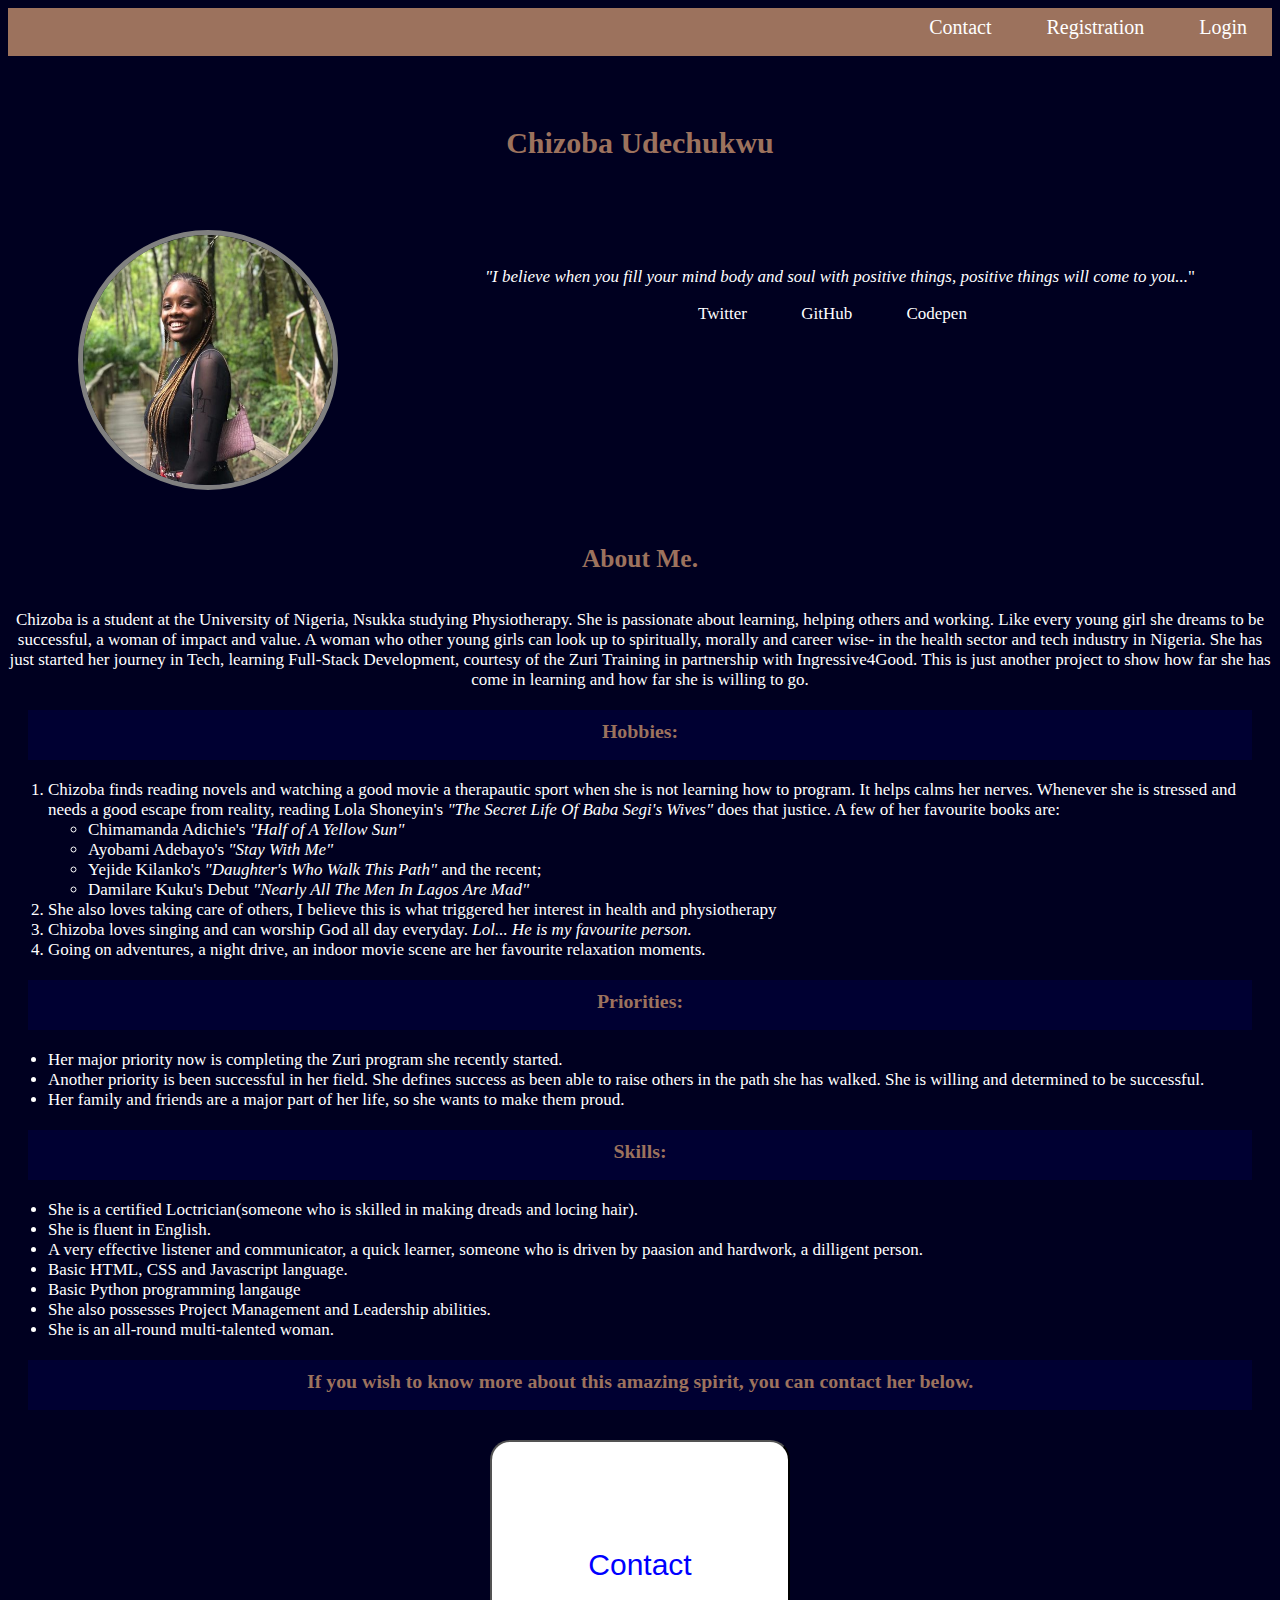
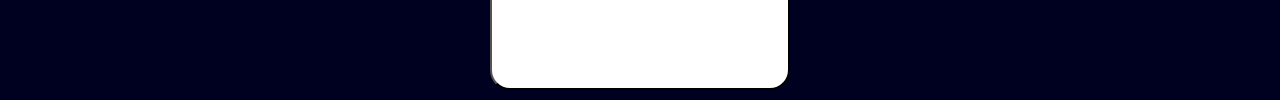
<file: About.html>
<html lang="en">
 <head>
     <meta charset="UTF-8">
     <meta http-equiv="X-UA-Compatible" content="IE=edge">
     <meta name="viewport" content="width=device-width, initial-scale=1.0">
     <title>About</title>
 </head>

 <link rel="stylesheet" type="text/css" href="About.css">


 <body id="about">
    <header class="header">

        <nav class="navbar">
            <a href="Contact.html">Contact</a>
            <a href="Registration.html">Registration</a>
            <a href="Login.html">Login</a>
        </nav>	

        <h1>Chizoba Udechukwu</h1>  

    	<img src="videlle3.jpg" alt="Chizoba's image">

        <section>
            <p class="quote"> <em>"I believe when you fill your mind body and soul with positive things, positive things will come to you...</em>"</p>
            <a href="https://twitter.com/_videlle">Twitter</a>
            <a href="https://github.com/videlleudeh">GitHub</a>
            <a href="https://codepen.io/videlleudeh">Codepen</a>
        </section>
    </header>    

    <main class="main">
       
        <h2 class="am">About Me.</h2> 
        <p>Chizoba is a student at the University of Nigeria, Nsukka studying Physiotherapy. She is passionate about learning, helping others and working. Like every young girl she dreams to be successful, a woman of impact and value. A woman who other young girls can look up to spiritually, morally and career wise- in the health sector and tech industry in Nigeria. She has just started her journey in Tech, learning Full-Stack Development, courtesy of the Zuri Training in partnership with Ingressive4Good. This is just another project to show how far she has come in learning and how far she is willing to go.</p>

        <h3>Hobbies:</h3>
        <ol>
            <li>Chizoba finds reading novels and watching a good movie a therapautic sport when she is not learning how to program. It helps calms her nerves. Whenever she is stressed and needs a good escape from reality, reading Lola Shoneyin's <em>"The Secret Life Of Baba Segi's Wives"</em> does that justice. A few of her favourite books are:
                <ul list-style-type="circle">
                    <li>Chimamanda Adichie's <em>"Half of A Yellow Sun"</em></li>
                    <li>Ayobami Adebayo's <em>"Stay With Me"</em></li>
                    <li>Yejide Kilanko's <em>"Daughter's Who Walk This Path"</em> and the recent;</li>
                    <li>Damilare Kuku's Debut <em>"Nearly All The Men In Lagos Are Mad"</em></li>
                </ul>
            </li>
            <li>She also loves taking care of others, I believe this is what triggered her interest in health and physiotherapy</li>
            <li>Chizoba loves singing and can worship God all day everyday. <em>Lol... He is my favourite person.</em></li>
            <li>Going on adventures, a night drive, an indoor movie scene are her favourite relaxation moments.</li>
        </ol>

        <h3>Priorities:</h3>
        <ul>
            <li>Her major priority now is completing the Zuri program she recently started.</li>
            <li>Another priority is been successful in her field. She defines success as been able to raise others in the path she has walked. She is willing and determined to be successful.</li>
            <li>Her family and friends are a major part of her life, so she wants to make them proud.</li>
        </ul>

        <h3>Skills:</h3>
        <ul>
            <li>She is a certified Loctrician(someone who is skilled in making dreads and locing hair).</li>
            <li>She is fluent in English.</li>
            <li>A very effective listener and communicator, a quick learner, someone who is driven by paasion and hardwork, a dilligent person.</li>
            <li>Basic HTML, CSS and Javascript language.</li>
            <li>Basic Python programming langauge</li>
            <li>She also possesses Project Management and Leadership abilities.</li>
            <li>She is an all-round multi-talented woman.</li>
            
        </ul>
    </main>

    <footer class="footer">

        <h3>If you wish to know more about this amazing spirit, you can contact her below.</h3>

            <button onclick="document.location='Contactme.html'">Contact</a></button>

    </footer>
 </body>
 </html>
</file>
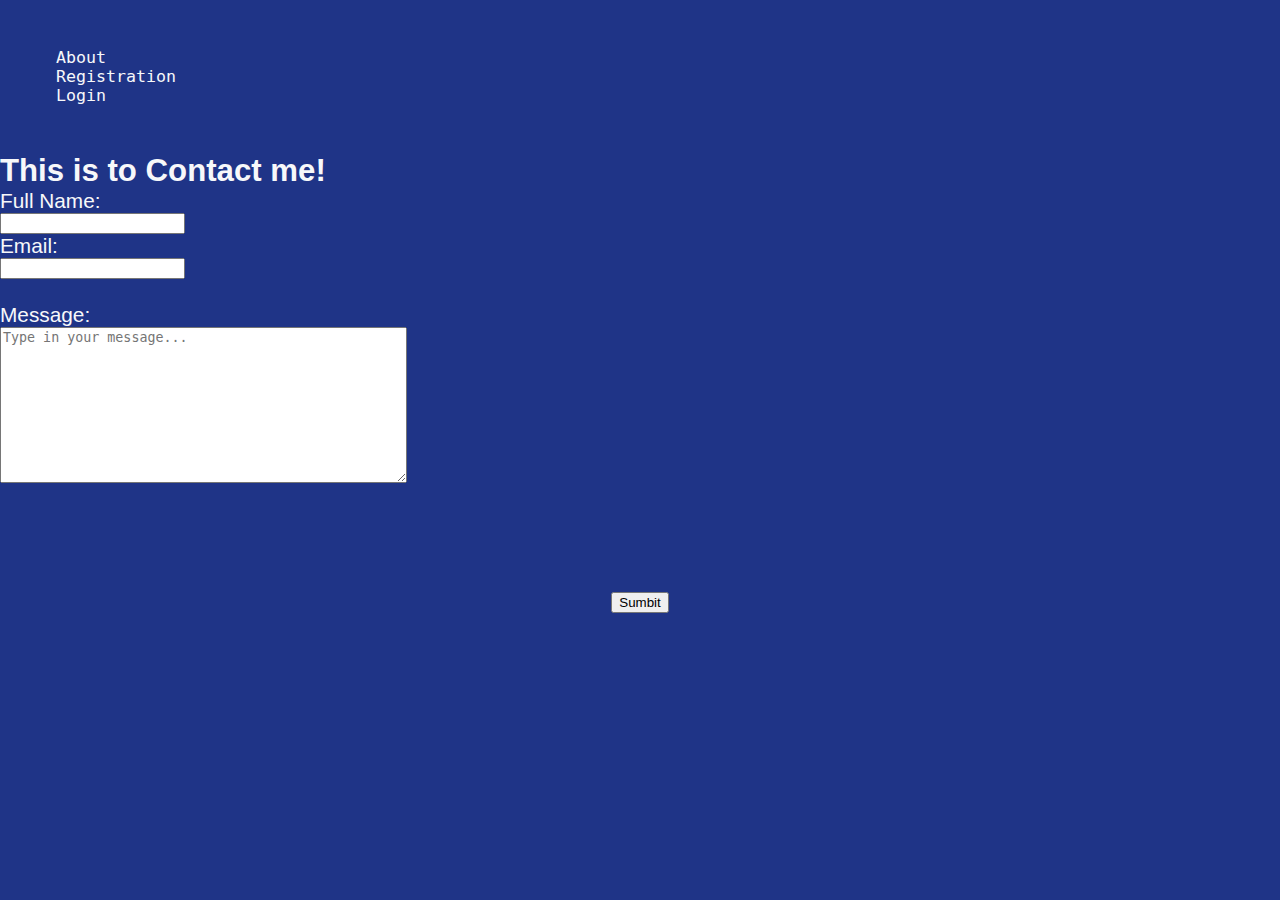
<file: Contact.html>
<html lang="en">
 <head>
	<meta charset="UTF-8">
	<meta http-equiv="X-UA-Compatible" content="IE=edge">
	<meta name="viewport" content="width=device-width, initial-scale=1.0">
	<title>Contact</title>
 </head>

 <link rel="stylesheet" type="text/css" href="styles.css">

 <body id="contact">

 	<header>
 		
 		 <nav class="navbar">
            <a href="index.html" class="aa">About</a>
            <a href="Registration.html" class="aa">Registration</a>
            <a href="Login.html" class="aa">Login</a>           
        </nav>

        <h2 class="h2ct">This is to Contact me!</h2>

	</header>

	<main>
		<form action="" class="form1">

			<label for="name"> Full Name:</label><br>		
			<input type="text" name="name" id="name" class="input1" required maxlength="30" minlength="5"><br>
			
			<label for="email">Email:</label><br>
			<input type="email" name="email" id="email" class="input1" required><br><br>
			

			<label for="msg">Message:</label><br>
			<textarea name="message" id="msg" cols="48"rows="10" placeholder="Type in your message..."></textarea><br>

		</form>
	</main>
     <br>

    <footer>
	 	<input type="submit" value="Sumbit" id="btncnt"> 
	</footer>
 </body>
 </html>
</file>
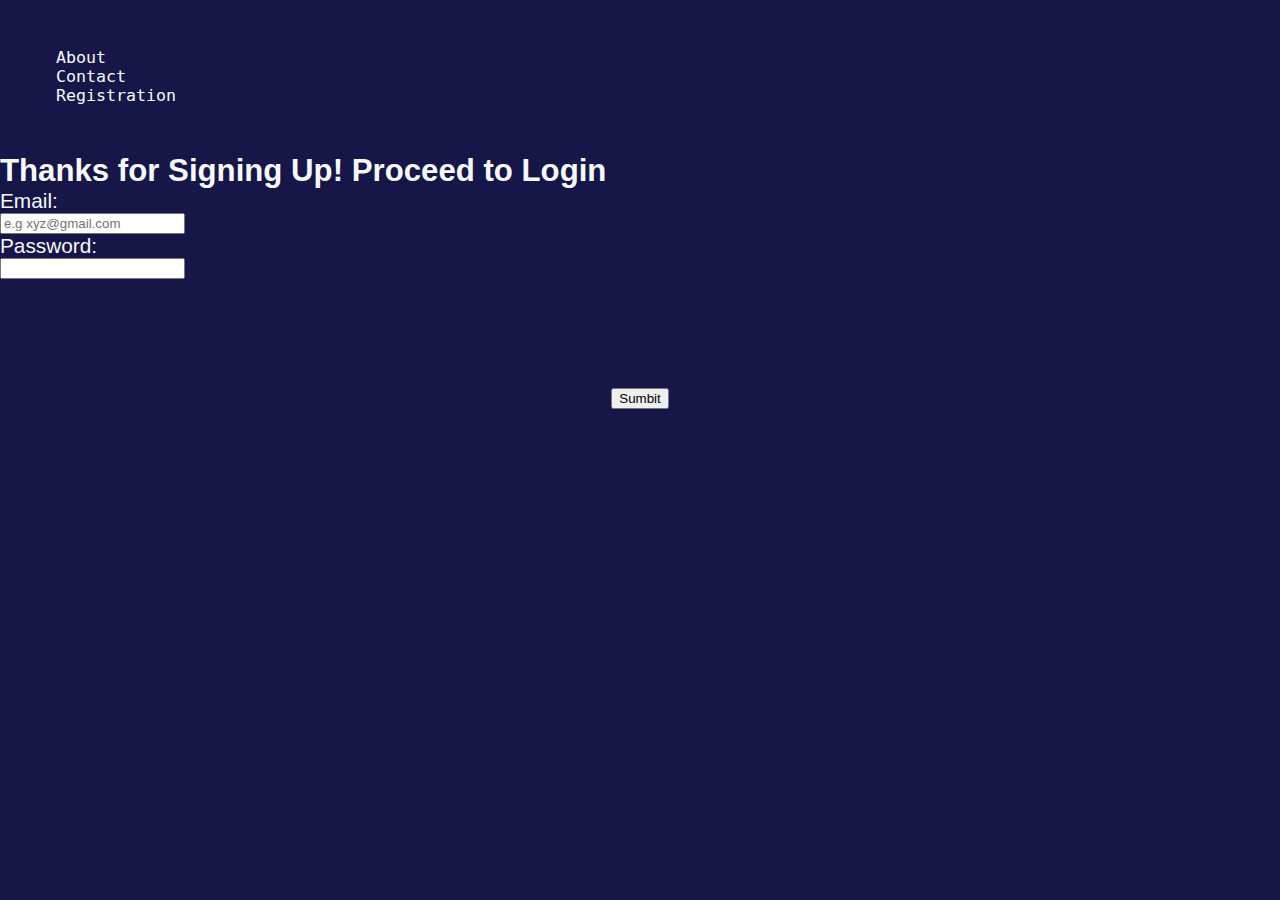
<file: Login.html>
<html lang="en">
 <head>
     <meta charset="UTF-8">
     <meta http-equiv="X-UA-Compatible" content="IE=edge">
     <meta name="viewport" content="width=device-width, initial-scale=1.0">
     <title>Login</title>
 </head>


<link rel="stylesheet" type="text/css" href="styles.css"> 

 <body id="login">

 	<header>
 		
 		<nav class="navbar">
 		 	<a href="index.html" class="aa">About</a>
            <a href="Contact.html" class="aa">Contact</a>
            <a href="Registration.html" class="aa">Registration</a>
        </nav>

        <h2 class="h2log">Thanks for Signing Up! Proceed to Login</h2>

    </header>

    <main>
	 	<form action="" class="form3">
	 		<label for="email">Email:</label><br>
			<input type="email" name="email" id="email" placeholder="e.g xyz@gmail.com" class="input3" required><br>
			<label for="passw">Password:</label><br>
			<input type="password" name="password" id="passw" class="input3" required><br><br>
		</form>    
	</main>
    
	<footer>
		<input type="submit" value="Sumbit" id="btnlog"> 
	</footer>

 </body>
 </html>
</file>
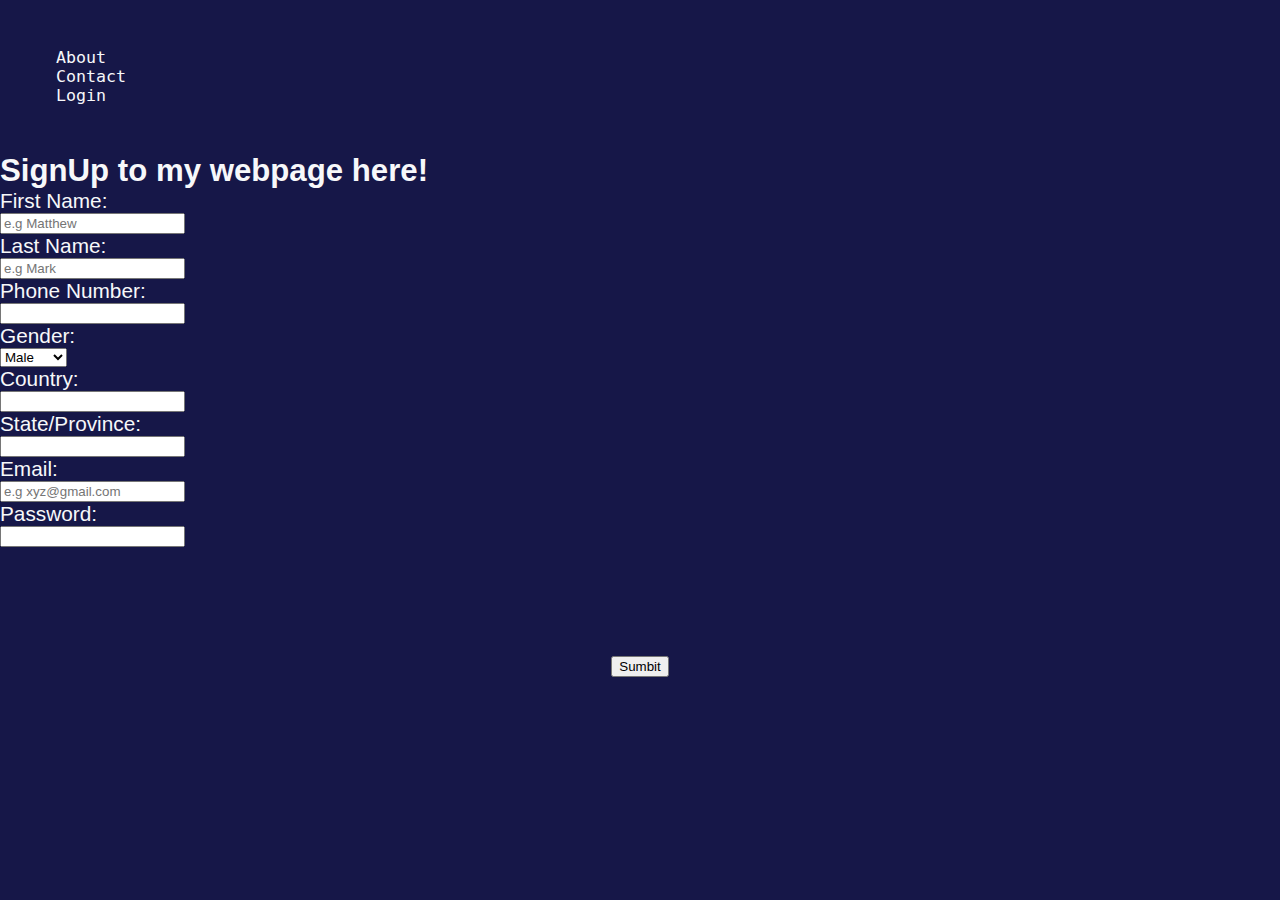
<file: Registration.html>
<html lang="en">
 <head>
     <meta charset="UTF-8">
     <meta http-equiv="X-UA-Compatible" content="IE=edge">
     <meta name="viewport" content="width=device-width, initial-scale=1.0">
     <title>Registration</title>
 </head>

 <link rel="stylesheet" type="text/css" href="styles.css"> 
 
 <body id="reg">
     
 	<header>
    	
    	<nav class="navbar">
    	 	<a href="index.html" class="aa">About</a>
            <a href="Contact.html" class="aa">Contact</a>    
            <a href="Login.html" class="aa">Login</a>  
        </nav>

        <h2 class="h2reg">SignUp to my webpage here!</h2>

	</header>

	<main>
		<form action="" class="form2">
			<label for="fname"> First Name:</label><br>
			<input type="text" name="name" id="fname" placeholder="e.g Matthew" class="input2" required><br>

			<label for="name"> Last Name:</label><br>
			<input type="text" name="name" id="lname" placeholder="e.g Mark" class="input2" required><br>

			<label for="number">Phone Number:</label><br>
			<input type="tel" name="phoneno" id="number"class="input2"><br>

			<label for="gender">Gender:</label><br>
			<select name="gender" id="gender" class="input2">
				<option value="m">Male</option>
				<option value="f">Female</option>
				<option value="o">Others</option>
			</select><br>

			<label for="country">Country:</label><br>
			<input type="text" name="country" id="county" class="input2"><br>

			<label for="s/p">State/Province:</label><br>
			<input type="text" name="state/province" id="s/p" class="input2"><br>

			<label for="email">Email:</label><br>
			<input type="email" name="email" id="email" placeholder="e.g xyz@gmail.com" class="input2" required><br>

			<label for="pword">Password:</label><br>
			<input type="password" name="password" id="pword" class="input2" required><br><br>
		</form>
	</main>

	<footer>
		<input type="submit" value="Sumbit" id="btnreg"> 
	</footer>

 </body>
 </html>
</file>
<file: About.css>
.header {
    text-align: center;
    height: 500px;
    margin: auto;
}

h1 {
	color: #9c725d;
	padding: 50px;
	font-size: 30px;
}

.navbar {
	background-color: #9c725d;
	width: 100%;
	height: 40px;
	text-align: right;
	font-size: 20px;
	padding-top: 8px;
}

a {
	text-decoration: none;
	color: white;
	padding: 0px 25px;
	display: inline-block;
	transition: 0.4s;
}

a:hover {
    color: grey;
}

img {
	border: 5px solid grey;
	border-radius: 50%;
	float: left;
	height:250px; 
	width:250px;
	margin: auto 70px;
}

h2 {
	padding: 15px;
	color: #9c725d;
}

section {
	display: inline;
	margin: 50px auto;
	font-size: 17px;
	padding: 15px;
	box-sizing: content-box;
	width: 50px;
	height: 100px;
}

h3 {
	background-color: #000032;
	height: 30px;
	padding: 10px;
	margin: 20px;
	color: #9c725d;
}

.main {
	width: 100%;
	height: 140%;
}

ol, ul {
	text-align: left;
}

#about {
	text-align: center;
	background-color: #000020;
	color: white;
	font-family: 'Garamond', serif;
	font-size: 17px;
	position: absolute;
}

button {
  display: inline-block;
  width: 300px;
  height: 250px;
  margin: 10px;
  background-color: white;
  padding: 5px;
  font-size: 30px;
  cursor: pointer;
  text-align: center;
  transition: 0.4s;
  border-radius: 20px;
  color: blue;
}

button:hover {
  background-color: #000020;
  color: white;
}



/* Contact Page */


#contact {
	text-align: center;
	background-color: #000020;
	color: white;
	position: relative;
}

.h2ct {
	padding: 54px;
	color: #9c725d;
}

.form1 {
	width: 28%;
	height: 55%;
	border: 3px groove grey;
	padding: 15px;
	display: inline-block;
	text-align: left;
}



.input1 {
	width: 100%;
	padding: 10px;
	margin: 9px 0;  
}


#btncnt {
	width: 90px;
	height: 60px;
	margin: 5px;
	background-color: white;
	padding: 5px;
	font-size: 20px;
	cursor: pointer;
	text-align: center;
	transition: 0.4s;
	border-radius: 10px;
	color: blue;
}


#btncnt:hover {
  background-color: #000020;
  color: white;
}



/* Registration Page */


#reg {
	text-align: center;
	background-color: #000020;
	color: white;
	position: relative;
}

.h2reg {
	padding: 54px;
	color: #9c725d;
}

.form2 {
	width: 33%;
	height: 100%;
	border: 3px groove grey;
	padding: 15px;
	display: inline-block;
	text-align: left;
}

.input2 {
	width: 100%;
	padding: 10px;
	margin: 9px 0;
 }

label {
	font-size: 20px;
	text-indent: -5px;
}

#btnreg {
	width: 90px;
	height: 60px;
	margin: 5px;
	background-color: white;
	padding: 5px;
	font-size: 15px;
	cursor: pointer;
	text-align: center;
	transition: 0.4s;
	border-radius: 10px;
	color: blue;
}


#btnreg:hover {
  background-color: #000020;
  color: white;
}



/* Login Page */


#login {
	text-align: center;
	background-color: #000020;
	color: white;
	position: relative;
}

.h2log {
	padding: 54px;
	color: #9c725d;

}

.form3 {
	width: 30%;
	height: 25%;
	border: 3px groove grey;
	padding: 15px;	
	display: inline-block;
	text-align: left;
} 

.input3 {
	width: 100%;
	padding: 10px;
	margin: 9px 0;
 }

#btnlog {
	width: 100px;
	height: 60px;
	margin: 5px;
	background-color: white;
	padding: 10px;
	font-size: 15px;
	cursor: pointer;
	text-align: center;
	transition: 0.4s;
	border-radius: 10px;
	color: blue;
}


#btnlog:hover {
  background-color: #000020;
  color: white;
}
</file>
<file: styles.css>
/* Root Styling */
html {
    box-sizing: border-box;
}

*,
*::before,
*::after {
    box-sizing: inherit;
}

:root {
    --iceCold: #a0d2eb;
    --lightPurple: #e5eaf5;
    --mediumPurple: #d0bdf4;
    --deepPurple: #4f0885;
    --darkPurple: #8458B3;
    --heavyPurple: #1f3487;
    --lightPink: #8076a3;
    --black: #161748;
    --white: #f7f8fa;
    --font-size: 1.3rem;
    --mono: "Oxygen mono", monospace;
    --sans: "Oxygen", sans-serif;
}

body {
    margin: 0;
    padding: 0;
    background-color: var(--black);
    font-family: var(--sans);
    font-size: var(--font-size);
    color: var(--white);
}

h1, 
h2, 
h3 {
    margin: 0;
}

img {
    width: 100%;
}

.project {
    background-color: var(--deepPurple);
    /* background-color: #5a1f87; */
}

                    /* Section-nav Styling */
nav{
    font-family: var(--mono);
    font-size: 80%;
    padding: 3rem 1rem;
}

nav h1 a {
    font-family: var(--sans);
}

nav ul {
    list-style-type: none;
    margin: 0;
    padding: 0;
    display: flex;
    flex-flow: wrap;
    justify-content: center;
    align-items: center;
    gap: 2rem;
}

nav li:first-child {
    flex-basis: 100%;
    text-align: center;
}

nav h1 [class*="fa-"] {
    font-size: 100%;
    color: var(--mediumPurple);
}

nav [class*="fa-"] {
    font-size: 150%;
    color: var(--mediumPurple);
}

nav a {
    color: var(--white);
    text-decoration: none;
    display: block;
}

nav a:hover,
nav [class*="fa-"]:hover {
    color: var(--lightPink);
}

.button {
    background-color: var(--iceCold);
    padding: 0.5rem;
    border-radius: 6px;
    font-family: var(--mono);
    text-decoration: none;
    color: white;
}

.button:hover {
    background-color: var(--mediumPurple);
    color: var(--white);
}

@media (min-width: 768px) {
    nav {
        max-width: 1200px;
        margin: 0 auto;
    }
    
    nav li:first-child {
        flex-basis: auto;
        text-align: left;
        margin-right: auto;
    }

}


                    /* Section-intro Styling */
#intro {
    max-width: 1200px;
    margin: 0 auto;
    padding: 4rem 1rem 10rem 1rem;
    
}

#intro p {
    font-size: 1rem;
    line-height: 1.5;
}

#intro .name {
    font-family: var(--mono);
}

.name span {
    font-size: 4rem;
    color: var(--darkPurple);
    font-family: var(--sans);
    display: block;
}

#intro h2 {
    font-size: 3rem;
}

h2 span {
    color: var(--darkPurple);
}

.intro-link {
    color: var(--mediumPurple);
    text-decoration: none;
}

.intro-link:hover {
    color: var(--darkPurple);
}


                    /* Section-project Styling */
#project {
    max-width: 1200px;
    margin: 0 auto;
    padding: 4rem 1rem;
}

#project h2 {
    font-size: 2.5rem;
    margin-bottom: calc(2.5rem * 1.5);
}

#project h3 {
    color: var(--iceCold);
}

#project h4 {
    font-size: 1rem;
    font-family: var(--mono);
    margin: 0;
}

#project p a {
    color: var(--lightPink);
    text-decoration: none;
}

.thebox {
    background-color: var(--black);
    padding: 1rem;
    line-height: 1.5;
    font-size: 1rem;
    border-radius: 15px;
}

#project ul {
    list-style-type: none;
    margin: 0;
    padding: 0;
    font-size: 1rem;
    display: flex;
    gap: 1rem;
    justify-content: flex-start;
    flex-flow: row wrap;
}

#project img {
    margin: 2rem 0 4rem 0;
    padding: 1rem;
    border-left: 2px solid var(--iceCold);
    border-top: 2px solid var(--iceCold);
    border-radius: 25px;
}

@media (min-width: 768px) {
    article {
        display: grid;
        grid-template-columns: repeat(10, 1fr);
        gap: 1rem;
    }

    .prj-work {
        order: 2;
        text-align: right;
        grid-row: 1/2;
        grid-column: 5/11;
    }

    #project img {
        grid-row: 1/2;
        grid-column: 1/6;
    }

    #project ul {
        justify-content: flex-end;
    }

    #project .reverse .prj-work {
        order: 2;
        text-align: left;
        grid-column: 1/7;
    }

    #project .reverse img {
        grid-row: 1/2;
        grid-column: 6/11;
    }

    #project .reverse ul {
        justify-content: flex-start;
    }
}


                    /* Section-contact Styling */
#contact {
    background-color: var(--heavyPurple);
}

.gradient {
    background: rgb(132,88,179);
background: linear-gradient(90deg, rgba(132,88,179,1) 0%, rgba(160,210,235,1) 100%);
    height: 5px;
}

.contact {
    margin: 0 auto;
    padding: 5rem 0;
    text-align: center;
    width: 400px;
}

.contact p {
    padding-bottom: 2rem;
}


                    /* Section-footer Styling */
footer{
    text-align: center;    
    padding: 4rem 0;
    font-size: 80%;
}

footer ul {
    list-style-type: none;
    text-decoration: none;
    display: flex;
    flex-flow: row wrap;
    justify-content: center;
    align-items: center;
    gap: 2rem;
    margin: 2rem 0;
    padding: 1rem;
    font-size: 200%;
}

footer ul i {
    color: var(--mediumPurple);
}

footer ul i:hover {
    color: var(--lightPink);
}
</file>
